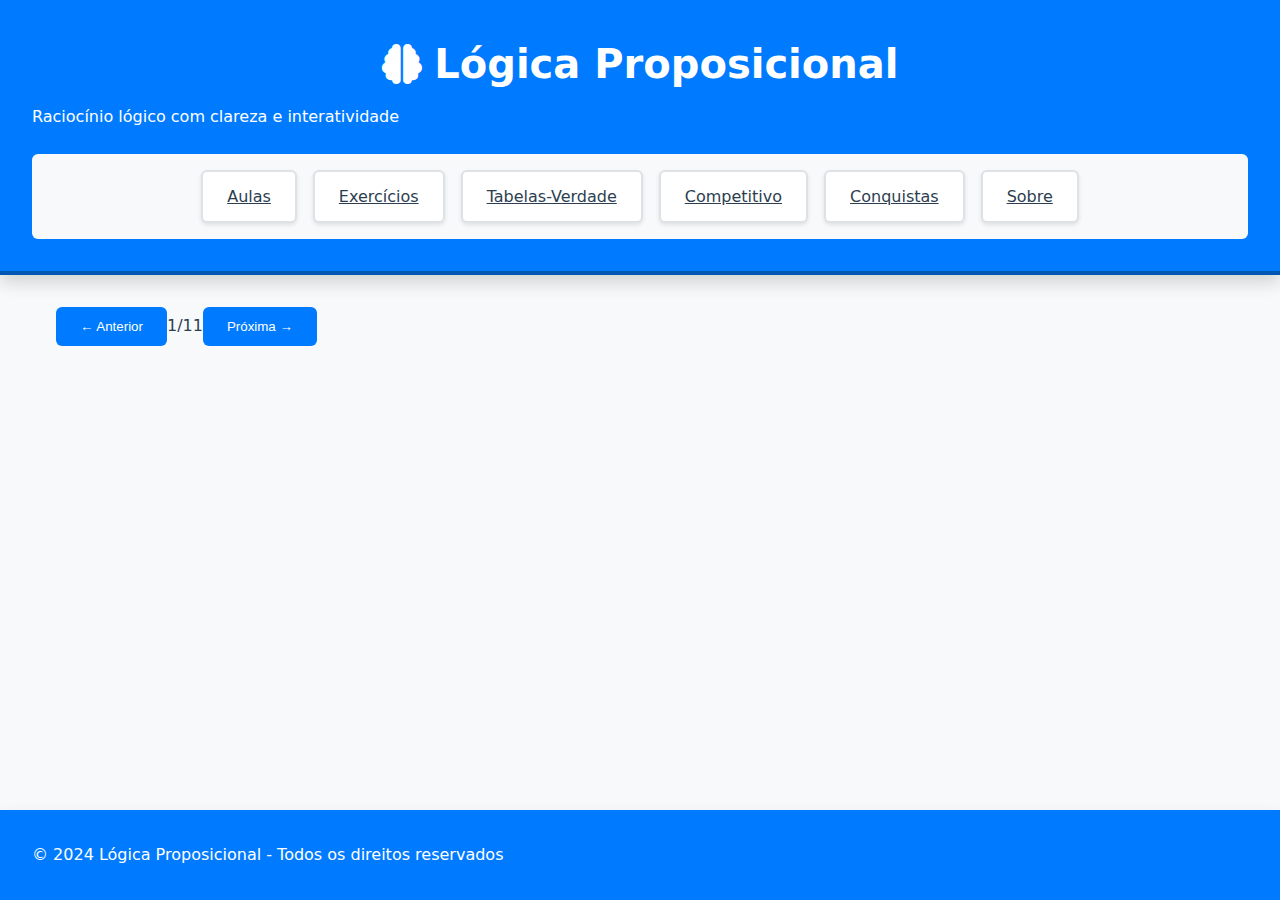
<file: logica-proposicional-site-v2/index.html>
<!DOCTYPE html>
<html lang="pt-BR">
<head>
    <meta charset="UTF-8">
    <meta name="viewport" content="width=device-width, initial-scale=1.0">
    <title>Aulas Interativas</title>
    <link rel="stylesheet" href="css/reset.css">
    <link rel="stylesheet" href="css/styles.css">
    <link rel="stylesheet" href="https://cdnjs.cloudflare.com/ajax/libs/font-awesome/6.0.0/css/all.min.css">
    <link rel="preconnect" href="https://fonts.googleapis.com">
    <link rel="preconnect" href="https://fonts.gstatic.com" crossorigin>
    <link href="https://fonts.googleapis.com/css2?family=Inter:wght@400;500;600;700&display=swap" rel="stylesheet">
</head>
<body>
    <header>
        <h1><i class="fas fa-brain"></i> Lógica Proposicional</h1>
        <p>Raciocínio lógico com clareza e interatividade</p>
        <nav class="tab-container">
            <a class="tab-button" href="index.html">Aulas</a>
            <a class="tab-button" href="exercicios.html">Exercícios</a>
            <a class="tab-button" href="tabelas-verdade.html">Tabelas-Verdade</a>
            <a class="tab-button" href="competitivo.html">Competitivo</a>
            <a class="tab-button" href="conquistas.html">Conquistas</a>
            <a class="tab-button" href="sobre.html">Sobre</a>
        </nav>
    </header>

    <main>
        <div id="aulas" class="tab-content active"><h2 id="lesson-title"></h2><div id="lesson-content"></div><div class="lesson-nav"><button id="prev-lesson" onclick="prevLesson()">← Anterior</button><span id="current-lesson">1</span>/<span id="total-lessons">11</span><button id="next-lesson" onclick="nextLesson()">Próxima →</button></div></div><div class="glossary-popup" id="glossaryPopup"><strong id="glossaryTerm"></strong><span id="glossaryDefinition"></span></div>
    </main>

    <footer>
        <p>&copy; 2024 Lógica Proposicional - Todos os direitos reservados</p>
    </footer>

    <script src="js/main.js"></script>
</body>
</html>
</file>
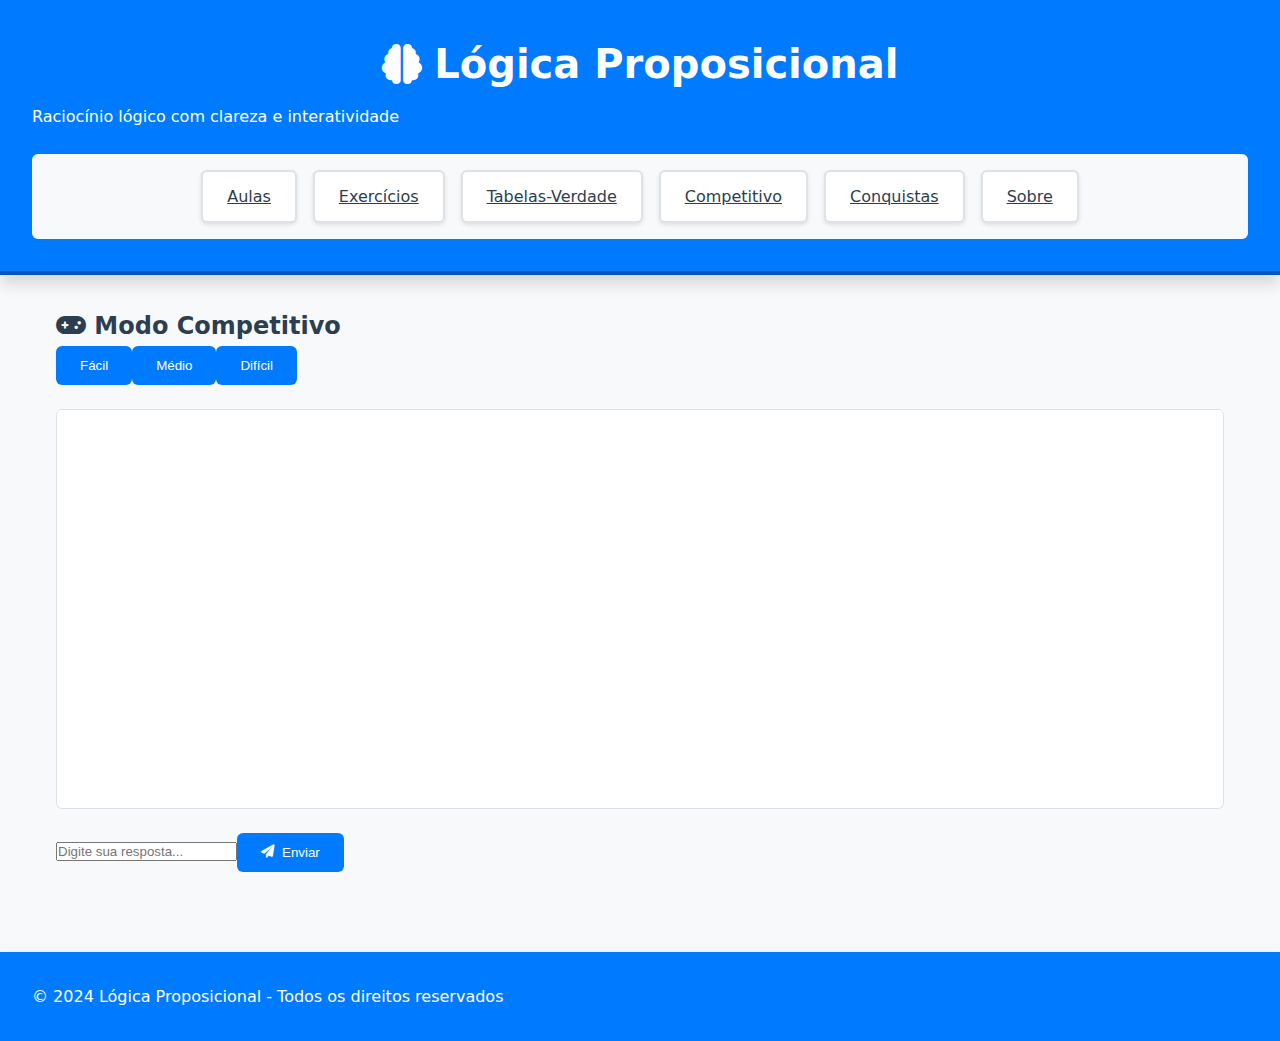
<file: logica-proposicional-site-v2/competitivo.html>
<!DOCTYPE html>
<html lang="pt-BR">
<head>
    <meta charset="UTF-8">
    <meta name="viewport" content="width=device-width, initial-scale=1.0">
    <title>Modo Competitivo</title>
    <link rel="stylesheet" href="css/reset.css">
    <link rel="stylesheet" href="css/styles.css">
    <link rel="stylesheet" href="https://cdnjs.cloudflare.com/ajax/libs/font-awesome/6.0.0/css/all.min.css">
</head>
<body>
    <header>
        <h1><i class="fas fa-brain"></i> Lógica Proposicional</h1>
        <p>Raciocínio lógico com clareza e interatividade</p>
        <nav class="tab-container">
            <a class="tab-button" href="index.html">Aulas</a>
            <a class="tab-button" href="exercicios.html">Exercícios</a>
            <a class="tab-button" href="tabelas-verdade.html">Tabelas-Verdade</a>
            <a class="tab-button" href="competitivo.html">Competitivo</a>
            <a class="tab-button" href="conquistas.html">Conquistas</a>
            <a class="tab-button" href="sobre.html">Sobre</a>
        </nav>
    </header>

    <main>
        <div class="card"><h2><i class="fas fa-gamepad"></i> Modo Competitivo</h2><div class="difficulty-buttons"><button class="difficulty-btn" onclick="startCompetitiveMode('easy')">Fácil</button><button class="difficulty-btn" onclick="startCompetitiveMode('medium')">Médio</button><button class="difficulty-btn" onclick="startCompetitiveMode('hard')">Difícil</button></div><div id="competitive-chat" class="chat-area"></div><div id="competitive-feedback" class="feedback"></div><div class="chat-input"><input type="text" id="chatMessage" placeholder="Digite sua resposta..."><button id="send-answer"><i class="fas fa-paper-plane"></i> Enviar</button></div></div>
    </main>

    <footer>
        <p>&copy; 2024 Lógica Proposicional - Todos os direitos reservados</p>
    </footer>

    <script src="js/main.js"></script>
</body>
</html>
</file>
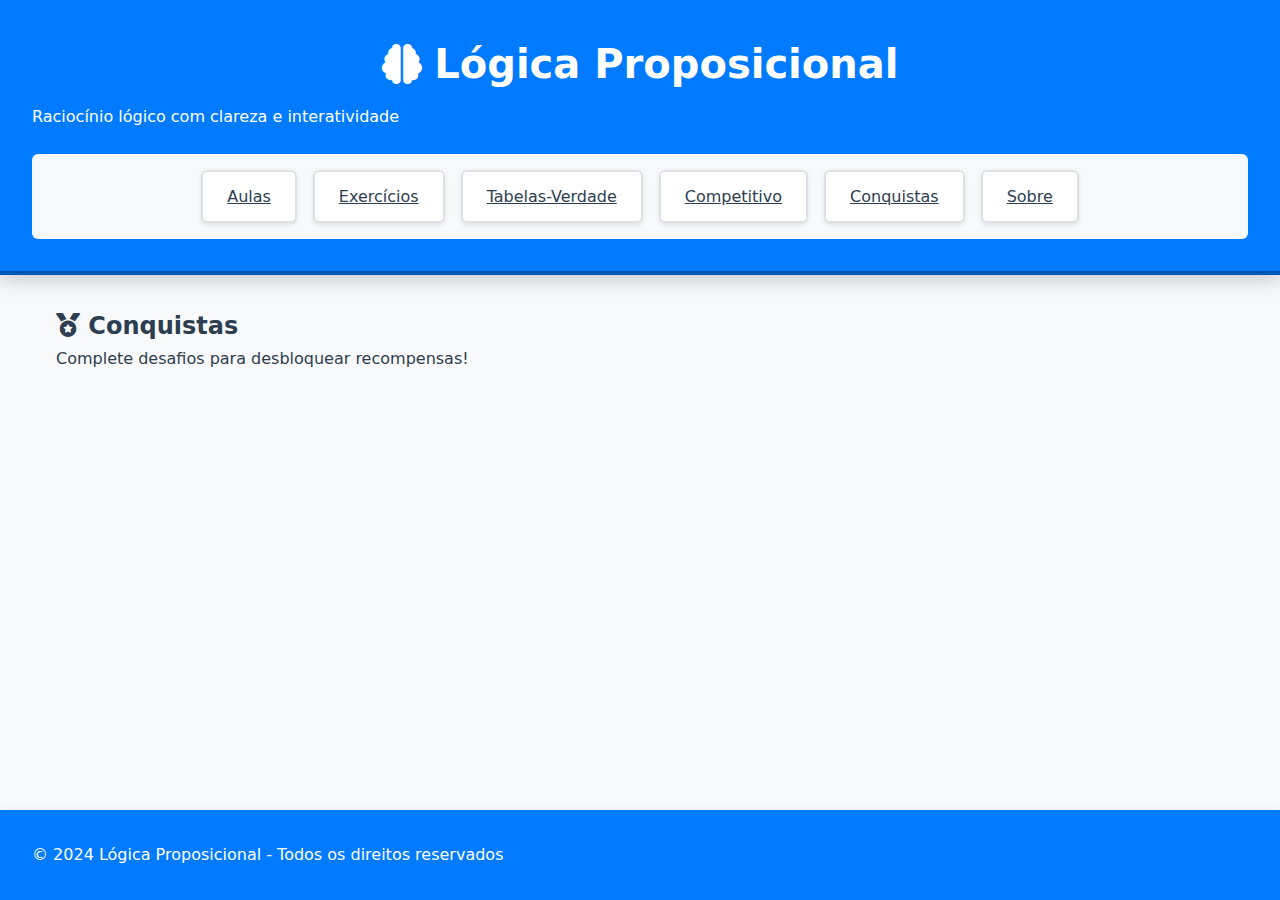
<file: logica-proposicional-site-v2/conquistas.html>
<!DOCTYPE html>
<html lang="pt-BR">
<head>
    <meta charset="UTF-8">
    <meta name="viewport" content="width=device-width, initial-scale=1.0">
    <title>Conquistas</title>
    <link rel="stylesheet" href="css/reset.css">
    <link rel="stylesheet" href="css/styles.css">
    <link rel="stylesheet" href="https://cdnjs.cloudflare.com/ajax/libs/font-awesome/6.0.0/css/all.min.css">
</head>
<body>
    <header>
        <h1><i class="fas fa-brain"></i> Lógica Proposicional</h1>
        <p>Raciocínio lógico com clareza e interatividade</p>
        <nav class="tab-container">
            <a class="tab-button" href="index.html">Aulas</a>
            <a class="tab-button" href="exercicios.html">Exercícios</a>
            <a class="tab-button" href="tabelas-verdade.html">Tabelas-Verdade</a>
            <a class="tab-button" href="competitivo.html">Competitivo</a>
            <a class="tab-button" href="conquistas.html">Conquistas</a>
            <a class="tab-button" href="sobre.html">Sobre</a>
        </nav>
    </header>

    <main>
        <div class="card"><h2><i class="fas fa-medal"></i> Conquistas</h2><p class="subtitle">Complete desafios para desbloquear recompensas!</p><div class="achievement-grid" id="achievements-container"></div></div><div class="achievement-popup" id="achievement-popup"><div class="achievement-popup-content"></div></div>
    </main>

    <footer>
        <p>&copy; 2024 Lógica Proposicional - Todos os direitos reservados</p>
    </footer>

    <script src="js/main.js"></script>
</body>
</html>
</file>
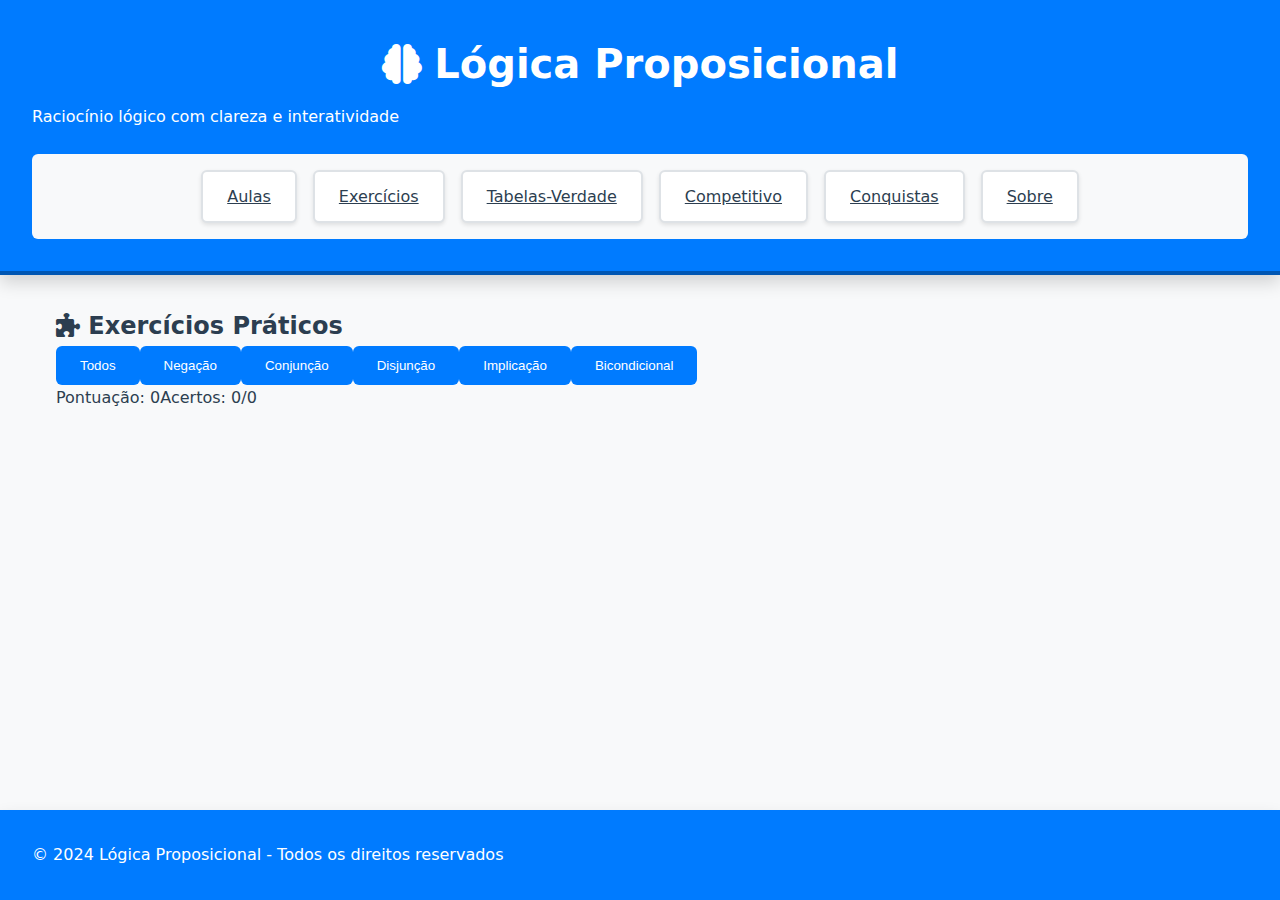
<file: logica-proposicional-site-v2/exercicios.html>
<!DOCTYPE html>
<html lang="pt-BR">
<head>
    <meta charset="UTF-8">
    <meta name="viewport" content="width=device-width, initial-scale=1.0">
    <title>Exercícios Práticos</title>
    <link rel="stylesheet" href="css/reset.css">
    <link rel="stylesheet" href="css/styles.css">
    <link rel="stylesheet" href="https://cdnjs.cloudflare.com/ajax/libs/font-awesome/6.0.0/css/all.min.css">
</head>
<body>
    <header>
        <h1><i class="fas fa-brain"></i> Lógica Proposicional</h1>
        <p>Raciocínio lógico com clareza e interatividade</p>
        <nav class="tab-container">
            <a class="tab-button" href="index.html">Aulas</a>
            <a class="tab-button" href="exercicios.html">Exercícios</a>
            <a class="tab-button" href="tabelas-verdade.html">Tabelas-Verdade</a>
            <a class="tab-button" href="competitivo.html">Competitivo</a>
            <a class="tab-button" href="conquistas.html">Conquistas</a>
            <a class="tab-button" href="sobre.html">Sobre</a>
        </nav>
    </header>

    <main>
        <div class="card"><h2><i class="fas fa-puzzle-piece"></i> Exercícios Práticos</h2><div class="exercise-controls"><button onclick="loadExercises('all')">Todos</button><button onclick="loadExercises('negacao')">Negação</button><button onclick="loadExercises('conjuncao')">Conjunção</button><button onclick="loadExercises('disjuncao')">Disjunção</button><button onclick="loadExercises('implicacao')">Implicação</button><button onclick="loadExercises('bicondicional')">Bicondicional</button></div><div id="exercise-container"></div><div class="score-board"><span>Pontuação: <span id="exercise-score">0</span></span><span>Acertos: <span id="correct-answers">0</span>/<span id="total-questions">0</span></span></div></div>
    </main>

    <footer>
        <p>&copy; 2024 Lógica Proposicional - Todos os direitos reservados</p>
    </footer>

    <script src="js/main.js"></script>
</body>
</html>
</file>
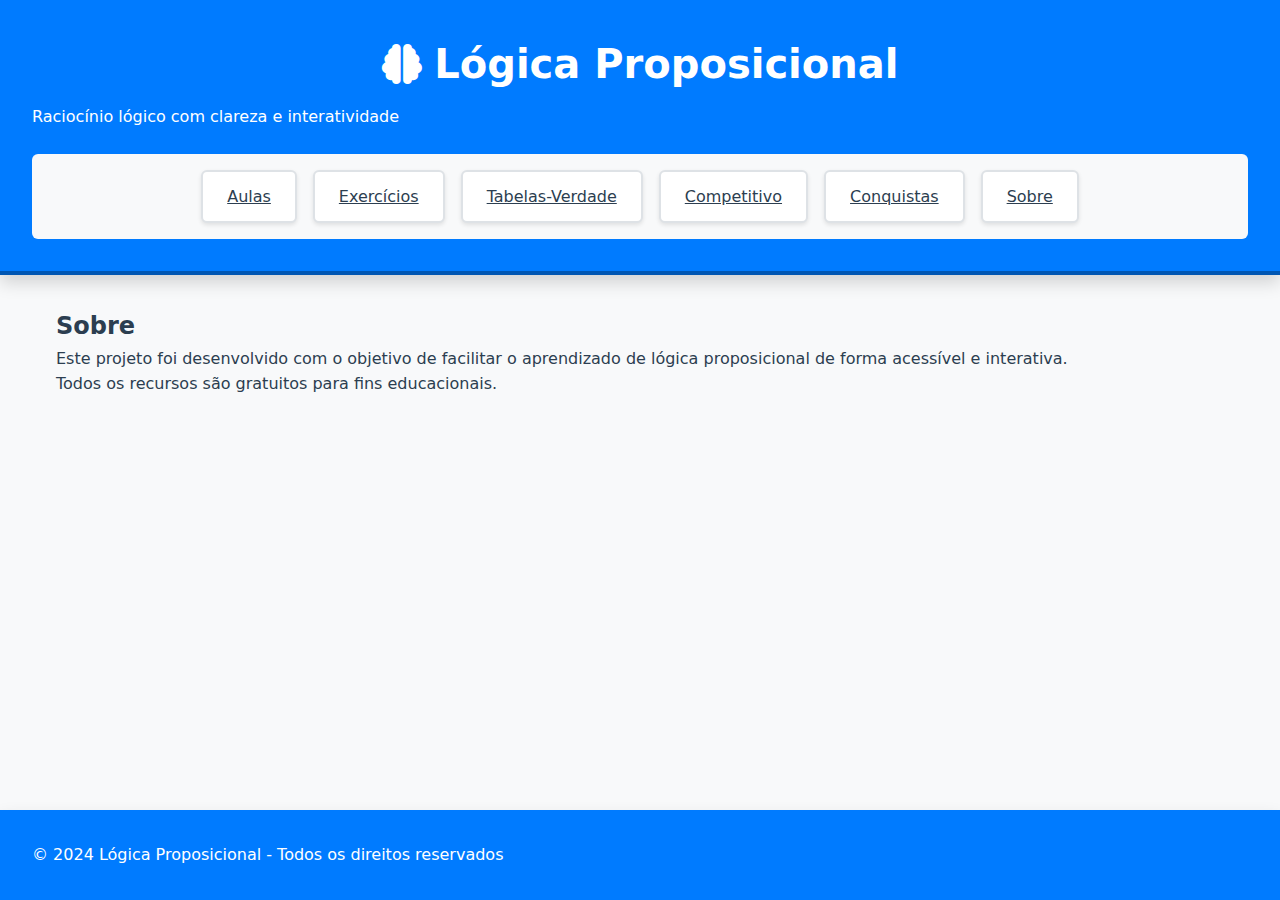
<file: logica-proposicional-site-v2/sobre.html>
<!DOCTYPE html>
<html lang="pt-BR">
<head>
    <meta charset="UTF-8">
    <meta name="viewport" content="width=device-width, initial-scale=1.0">
    <title>Sobre o Projeto</title>
    <link rel="stylesheet" href="css/reset.css">
    <link rel="stylesheet" href="css/styles.css">
    <link rel="stylesheet" href="https://cdnjs.cloudflare.com/ajax/libs/font-awesome/6.0.0/css/all.min.css">
</head>
<body>
    <header>
        <h1><i class="fas fa-brain"></i> Lógica Proposicional</h1>
        <p>Raciocínio lógico com clareza e interatividade</p>
        <nav class="tab-container">
            <a class="tab-button" href="index.html">Aulas</a>
            <a class="tab-button" href="exercicios.html">Exercícios</a>
            <a class="tab-button" href="tabelas-verdade.html">Tabelas-Verdade</a>
            <a class="tab-button" href="competitivo.html">Competitivo</a>
            <a class="tab-button" href="conquistas.html">Conquistas</a>
            <a class="tab-button" href="sobre.html">Sobre</a>
        </nav>
    </header>

    <main>
        <section><h2>Sobre</h2><p>Este projeto foi desenvolvido com o objetivo de facilitar o aprendizado de lógica proposicional de forma acessível e interativa.</p><p>Todos os recursos são gratuitos para fins educacionais.</p></section>
    </main>

    <footer>
        <p>&copy; 2024 Lógica Proposicional - Todos os direitos reservados</p>
    </footer>

    <script src="js/main.js"></script>
</body>
</html>
</file>
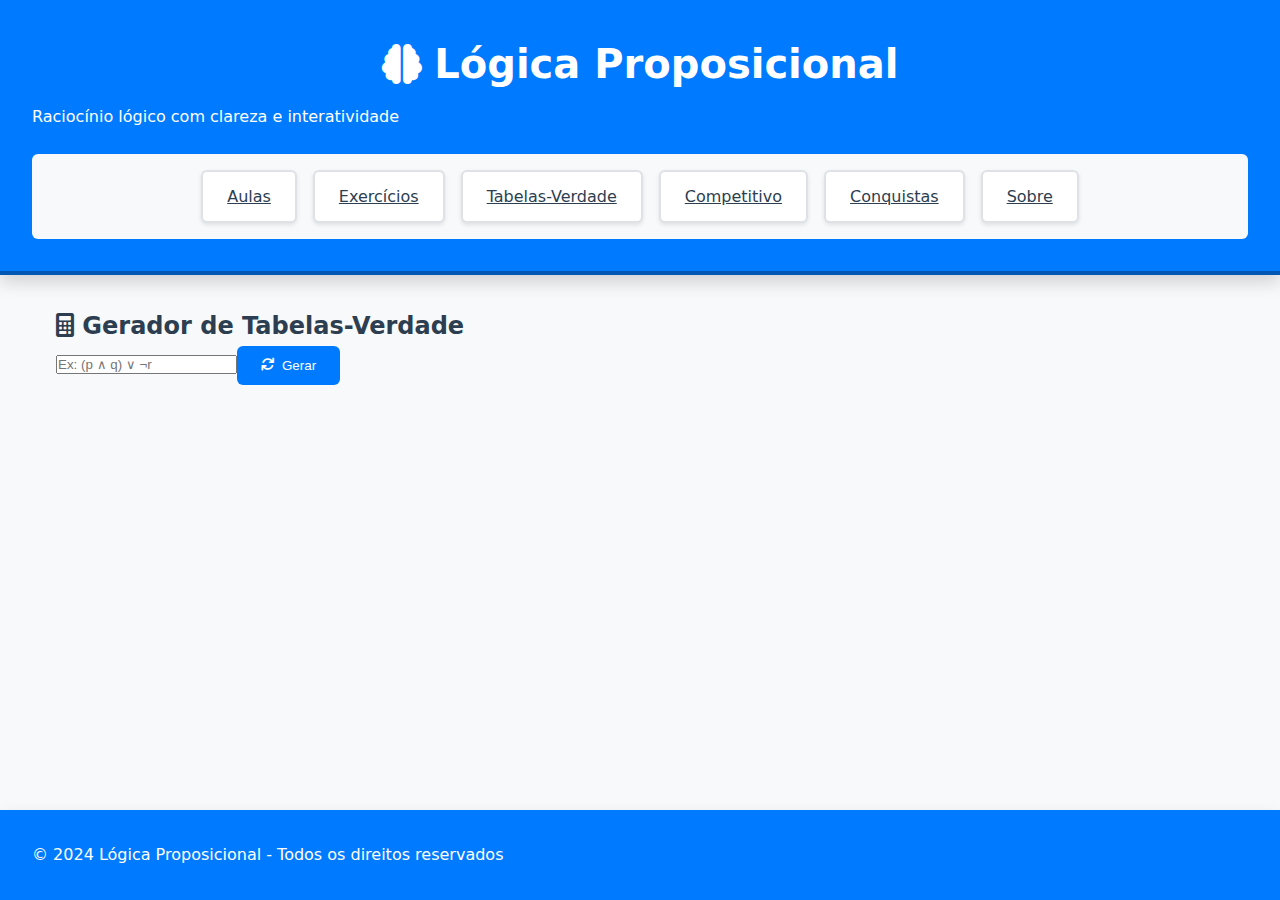
<file: logica-proposicional-site-v2/tabelas-verdade.html>
<!DOCTYPE html>
<html lang="pt-BR">
<head>
    <meta charset="UTF-8">
    <meta name="viewport" content="width=device-width, initial-scale=1.0">
    <title>Gerador de Tabelas-Verdade</title>
    <link rel="stylesheet" href="css/reset.css">
    <link rel="stylesheet" href="css/styles.css">
    <link rel="stylesheet" href="https://cdnjs.cloudflare.com/ajax/libs/font-awesome/6.0.0/css/all.min.css">
</head>
<body>
    <header>
        <h1><i class="fas fa-brain"></i> Lógica Proposicional</h1>
        <p>Raciocínio lógico com clareza e interatividade</p>
        <nav class="tab-container">
            <a class="tab-button" href="index.html">Aulas</a>
            <a class="tab-button" href="exercicios.html">Exercícios</a>
            <a class="tab-button" href="tabelas-verdade.html">Tabelas-Verdade</a>
            <a class="tab-button" href="competitivo.html">Competitivo</a>
            <a class="tab-button" href="conquistas.html">Conquistas</a>
            <a class="tab-button" href="sobre.html">Sobre</a>
        </nav>
    </header>

    <main>
        <div class="card"><h2><i class="fas fa-calculator"></i> Gerador de Tabelas-Verdade</h2><div class="input-group"><input type="text" id="formula" placeholder="Ex: (p ∧ q) ∨ ¬r"><button onclick="gerarTabela()"><i class="fas fa-sync"></i> Gerar</button></div><div id="resultado" class="table-container"></div></div>
    </main>

    <footer>
        <p>&copy; 2024 Lógica Proposicional - Todos os direitos reservados</p>
    </footer>

    <script src="js/main.js"></script>
</body>
</html>
</file>
<file: logica-proposicional-site-v2/css/styles.css>
/* ==============================
   Variáveis de Tema
   ============================== */
   :root {
    --primary: #007BFF;
    --primary-hover: #0056b3;
    --secondary: #6c757d;
    --success: #28a745;
    --danger: #dc3545;
    --light: #f8f9fa;
    --dark: #343a40;
    --border: #dee2e6;
    --text: #2c3e50;
    --radius: 0.375rem;
    --shadow: 0 0.5rem 1rem rgba(0, 0, 0, 0.15);
  }
  
  /* ==============================
     Reset Base
     ============================== */
  * {
    margin: 0;
    padding: 0;
    box-sizing: border-box;
  }
  
  body {
    font-family: 'Segoe UI', system-ui;
    background-color: #f8f9fa;
    color: var(--text);
    line-height: 1.6;
  }
  
  /* ==============================
     Header/Footer (IDÊNTICO)
     ============================== */
  header, footer {
    background: var(--primary);
    color: white;
    padding: 2rem;
    box-shadow: var(--shadow);
  }
  
  header {
    border-bottom: 4px solid var(--primary-hover);
  }
  
  footer {
    margin-top: 3rem;
  }
  
  /* ==============================
     Tabelas Verdade (ESTILO ORIGINAL PRESERVADO)
     ============================== */
  table {
    width: 100%;
    border-collapse: collapse;
    margin: 1.5rem 0;
    background: white;
    box-shadow: var(--shadow);
    border-radius: var(--radius);
    overflow: hidden;
  }
  
  th, td {
    padding: 1rem;
    text-align: left;
    border: 1px solid var(--border);
  }
  
  th {
    background-color: var(--primary);
    color: white;
    font-weight: 600;
  }
  
  tr:nth-child(even) {
    background-color: var(--light);
  }
  
  /* ==============================
     Área de Chat (MESMA ORDEM E PROPRIEDADES)
     ============================== */
  .chat-area {
    background: white;
    border-radius: var(--radius);
    border: 1px solid var(--border);
    height: 400px;
    padding: 1.5rem;
    margin: 1.5rem 0;
    display: flex;
    flex-direction: column;
    gap: 1rem;
    overflow-y: auto;
  }
  
  .chat-message {
    padding: 1rem;
    border-radius: var(--radius);
    max-width: 80%;
    position: relative;
    animation: slideIn 0.3s ease;
  }
  
  .chat-message.user {
    background: var(--primary);
    color: white;
    align-self: flex-end;
  }
  
  .chat-message.bot {
    background: var(--light);
    border: 1px solid var(--border);
    align-self: flex-start;
  }
  
  /* ==============================
     Botões (ESTILO ORIGINAL RESTAURADO)
     ============================== */
  button {
    padding: 0.75rem 1.5rem;
    border: none;
    border-radius: var(--radius);
    background: var(--primary);
    color: white;
    cursor: pointer;
    transition: all 0.3s ease;
    display: inline-flex;
    align-items: center;
    gap: 0.5rem;
  }
  
  button:hover {
    background: var(--primary-hover);
    transform: translateY(-2px);
  }
  
  /* ==============================
     Sistema de Conquistas (100% ORIGINAL)
     ============================== */
  .achievement-card::after {
    content: "";
    position: absolute;
    top: -50%;
    left: -50%;
    width: 200%;
    height: 200%;
    background: linear-gradient(45deg, rgba(255, 215, 0, 0.1) 0%, rgba(255, 215, 0, 0.2) 100%);
    z-index: 0;
    opacity: 0;
    transition: opacity 0.3s ease;
  }
  
  .achievement-card.unlocked::after {
    opacity: 1;
  }
  
  /* ==============================
     Media Queries (MESMA ESTRUTURA)
     ============================== */
  @media (max-width: 768px) {
    .tab-container {
      flex-direction: column;
    }
    
    .tab-button {
      width: 100%;
    }
    
    table {
      display: block;
      overflow-x: auto;
    }
  }
  
  @keyframes slideIn {
    from { opacity: 0; transform: translateY(10px); }
    to { opacity: 1; transform: translateY(0); }
  }
  /* ==============================
   Variáveis de Tema
   ============================== */
:root {
  --primary: #007BFF;
  --primary-hover: #0056b3;
  --secondary: #6c757d;
  --success: #28a745;
  --danger: #dc3545;
  --light: #f8f9fa;
  --dark: #343a40;
  --border: #dee2e6;
  --text: #2c3e50;
  --radius: 0.375rem;
  --shadow: 0 0.5rem 1rem rgba(0, 0, 0, 0.15);
}

/* ==============================
   Reset Base
   ============================== */
* {
  margin: 0;
  padding: 0;
  box-sizing: border-box;
}

body {
  font-family: 'Segoe UI', system-ui;
  background-color: #f8f9fa;
  color: var(--text);
  line-height: 1.6;
  display: flex;
  flex-direction: column;
  min-height: 100vh;
}

main {
  flex: 1;
  max-width: 1200px;
  margin: 0 auto;
  padding: 2rem 1rem;
  width: 100%;
}

/* ==============================
   Header/Footer (FUNCIONALIDADE RESTAURADA)
   ============================== */
header, footer {
  background: var(--primary);
  color: white;
  padding: 2rem;
  box-shadow: var(--shadow);
}

header {
  border-bottom: 4px solid var(--primary-hover);
  position: relative;
  z-index: 1000;
}

header h1 {
  font-size: 2.5rem;
  text-align: center;
  margin-bottom: 0.5rem;
  display: flex;
  align-items: center;
  justify-content: center;
  gap: 0.8rem;
}

/* ==============================
   Barra de Menu/Navegação (ESTILO ORIGINAL)
   ============================== */
.tab-container {
  display: flex;
  gap: 1rem;
  justify-content: center;
  background: var(--light);
  padding: 1rem;
  margin-top: 1.5rem;
  border-radius: var(--radius);
  flex-wrap: wrap;
}

.tab-button {
  padding: 0.75rem 1.5rem;
  border: none;
  border-radius: var(--radius);
  background: white;
  color: var(--text);
  transition: all 0.3s ease;
  cursor: pointer;
  border: 2px solid var(--border);
  font-weight: 500;
  box-shadow: 0 2px 4px rgba(0,0,0,0.1);
}

.tab-button:hover {
  transform: translateY(-2px);
  box-shadow: 0 4px 8px rgba(0,0,0,0.15);
}

.tab-button.active {
  background: var(--primary);
  color: white;
  border-color: var(--primary);
}

/* ==============================
   Tabelas Verdade (ESTILO EXATO ORIGINAL)
   ============================== */
table {
  width: 100%;
  border-collapse: collapse;
  margin: 1.5rem 0;
  background: white;
  box-shadow: var(--shadow);
  border-radius: var(--radius);
  overflow: hidden;
  font-size: 0.9rem;
  min-width: 500px;
}

th {
  background: linear-gradient(135deg, var(--primary), #0069d9);
  color: white;
  font-weight: 600;
  text-transform: uppercase;
  font-size: 0.8rem;
  letter-spacing: 0.5px;
}

th, td {
  padding: 1rem;
  text-align: left;
  border: 1px solid var(--border);
}

tr:nth-child(even) {
  background-color: var(--light);
}

/* ==============================
   Garantia de Funcionalidade Total
   ============================== */
@media (max-width: 768px) {
  .tab-container {
    flex-direction: column;
  }
  
  .tab-button {
    width: 100%;
  }
  
  table {
    display: block;
    overflow-x: auto;
  }
  
  header {
    padding: 1.5rem;
  }
}

@keyframes slideIn {
  from { opacity: 0; transform: translateY(10px); }
  to { opacity: 1; transform: translateY(0); }
}
</file>
